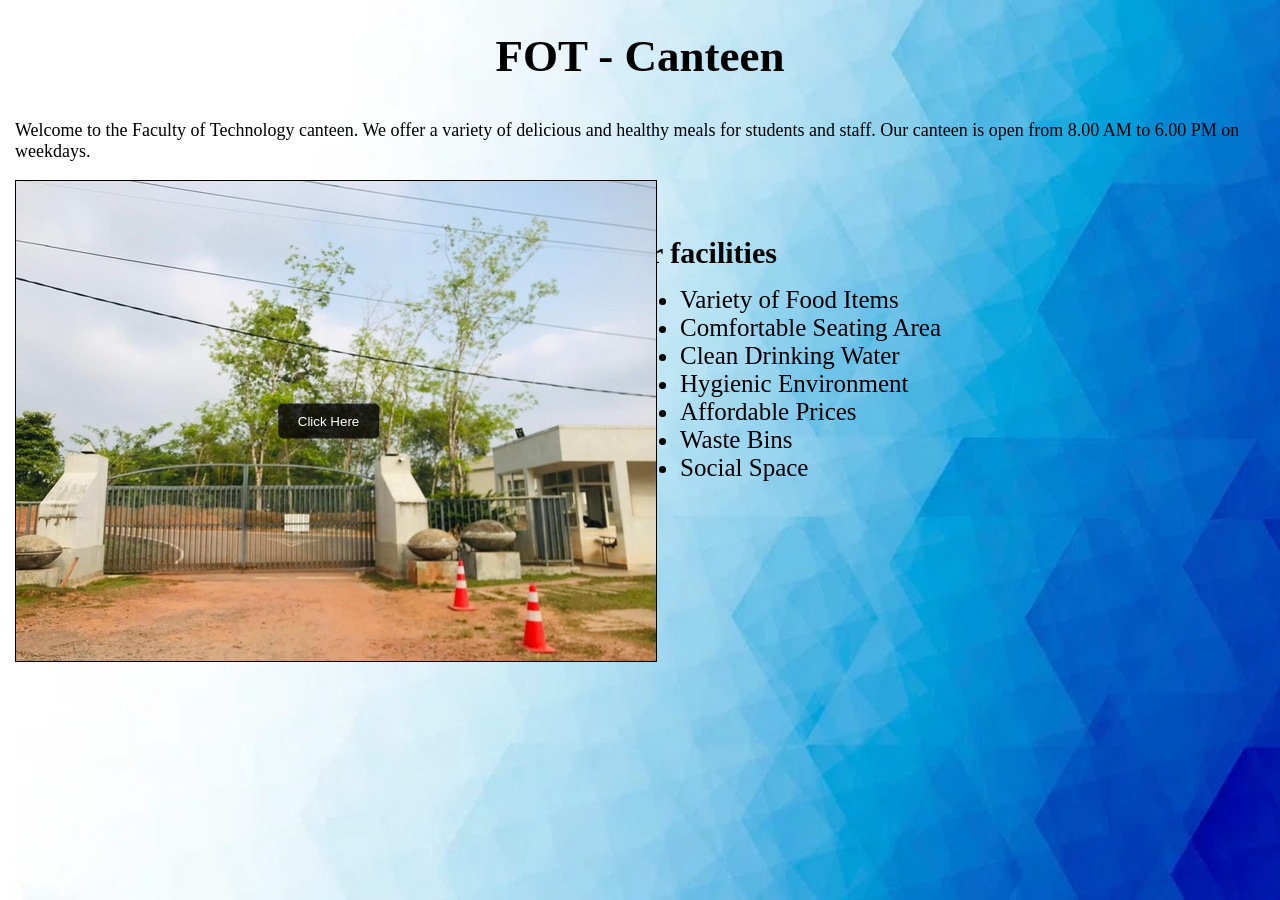
<file: index.html>
<!DOCTYPE html>
<html>
    <head>
        <title>Faculty of Technology - Canteen Navigation System</title>
        <link rel="stylesheet" href="index.css">
    </head>
    <body>
        <h1>FOT - Canteen </h1>
        <p>Welcome to the Faculty of Technology canteen. We offer a variety of delicious and healthy meals for students and staff. Our canteen is open from 8.00 AM to 6.00 PM on weekdays.</p>
        <div class="facilities">
        <dl>
            <dt>Our facilities</dt>
            <ul>
            <dd><li>Variety of Food Items</li></dd></li>
            <dd><li>Comfortable Seating Area </li></dd>
            <dd><li>Clean Drinking Water </li></dd>
            <dd><li>Hygienic Environment</li> </dd>
            <dd><li>Affordable Prices </li></dd>
            <dd><li>Waste Bins </li></dd>
            <dd><li>Social Space</li></dd>
            </ul>
        </dl>
        </div>

            <div style="position: relative; display: inline-block;">
        
                <img id="image" src="gate.jpeg" usemap="#EntrenceMap">
                <map name="EntrenceMap">
                    <a target="_blank" alt="Entrance"  title="Entrance" href="front.html" coords="90,180,207,259" shape="rect">
                        <button style="position: absolute;
                        top: 50%;
                        left: 50%;
                        transform: translate(-50%, -50%);
                        padding: 10px 20px;
                        background-color: rgba(5, 4, 7, 0.8);
                        color: white;
                        border: none;
                        border-radius: 5px;cursor: pointer;">Click Here</button></a>
                </map>
            </div>
        

    </body>
</html>
</file>
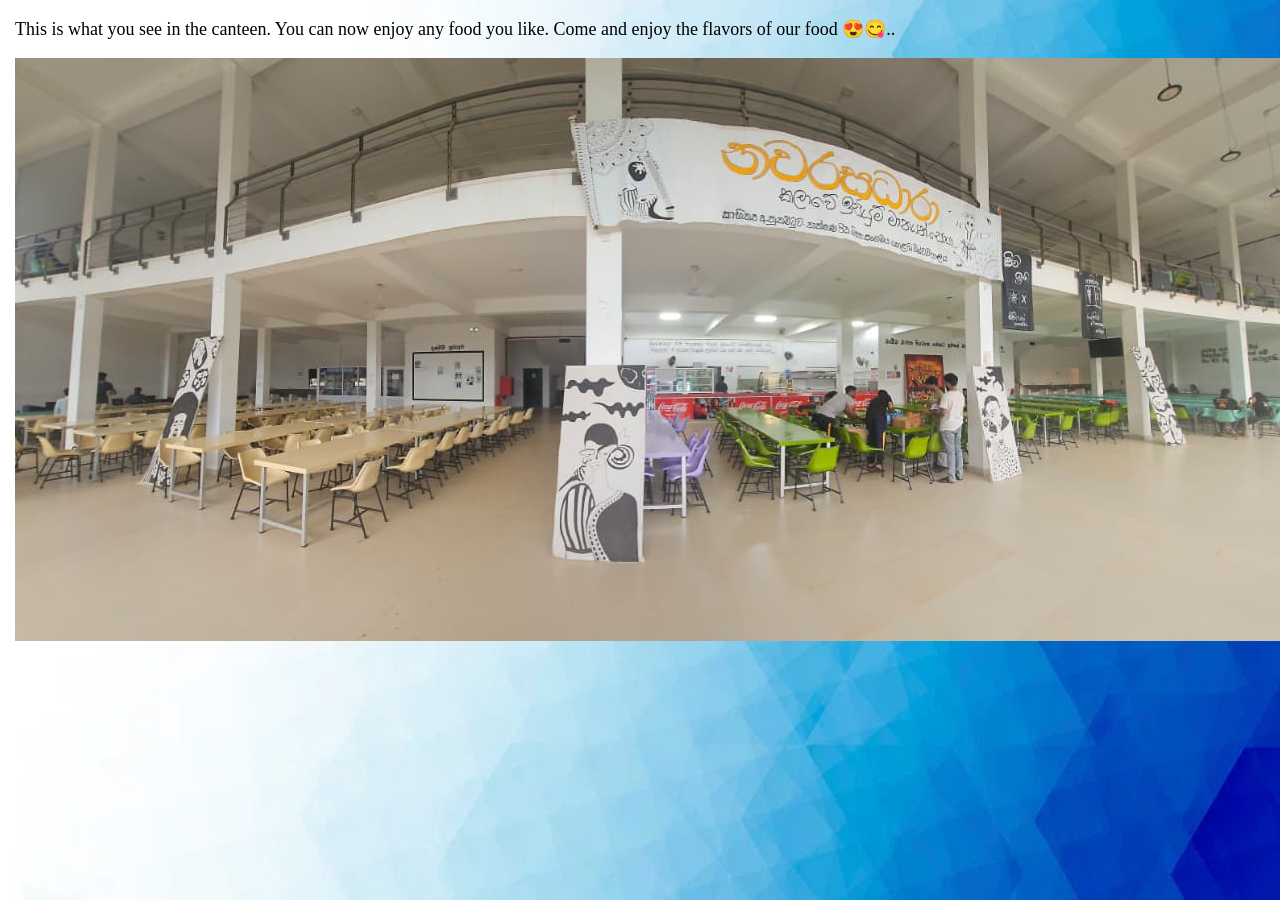
<file: canteen.html>
<!DOCTYPE html>
<html lang="en">
<head>
    <meta charset="UTF-8">
    <meta name="viewport" content="width=device-width, initial-scale=1.0">
    <title>Faculty of Technology - Canteen Navigation System</title>
    <link rel="stylesheet" href="canteen.css">
</head>
<body>
    <p style="font-size: 18px;">This is what you see in the canteen. You can now enjoy any food you like. Come and enjoy the flavors of our food 😍😋..</p>
    <img id="image" src="canteen.jpeg" >



</body>
</html>
</file>
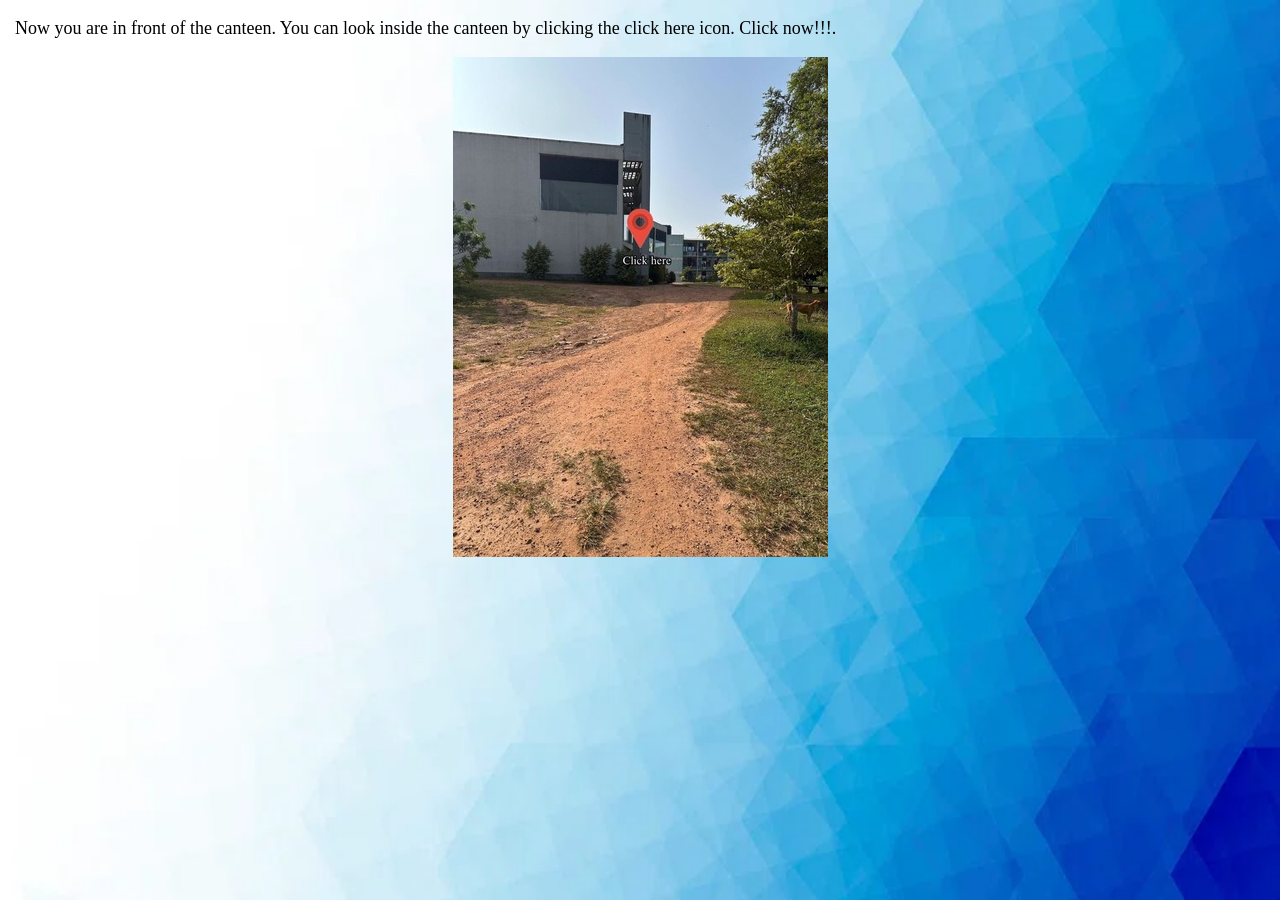
<file: canteenfront.html>
<!DOCTYPE html>
<html lang="en">
<head>
    <meta charset="UTF-8">
    <meta name="viewport" content="width=device-width, initial-scale=1.0">
    <title>Faculty of Technology - Canteen Navigation System</title>
    <link rel="stylesheet" href="canteenfront.css">
</head>
<body>
    <p style="font-size: 18px;">Now you are in front of the canteen. You can look inside the canteen by clicking the click here icon. Click now!!!.</p>
    <img id="image" src="canteenfront.jpeg" usemap="#canteenfrontMap">

        <map name="canteenfrontMap">
            <area target="_blank" alt="Canteen Front" title="Canteen Front " href="canteen.html" coords="88,131,284,248" shape="rect">
        </map>


</body>
</html>
</file>
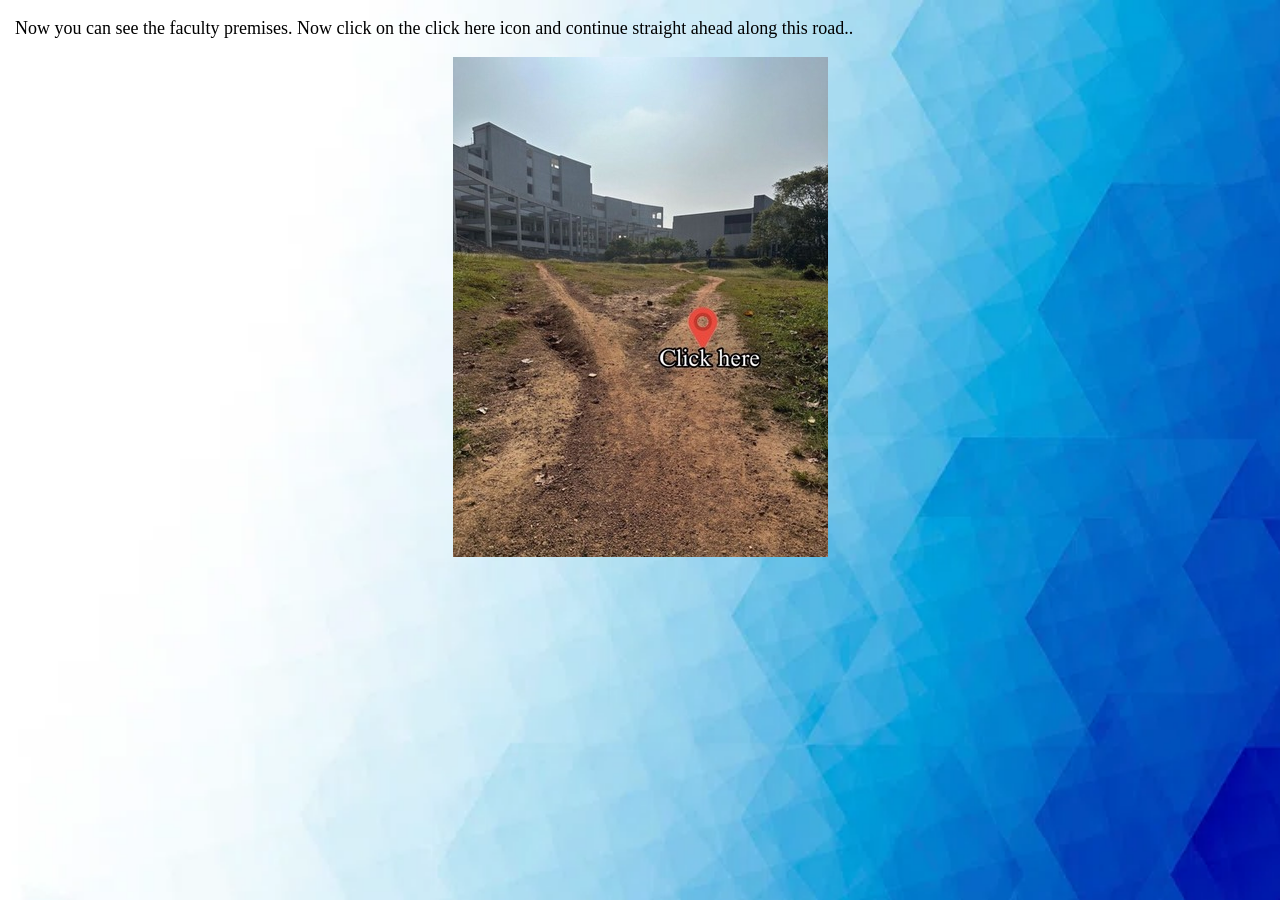
<file: faculty.html>
<!DOCTYPE html>
<html lang="en">
<head>
    <meta charset="UTF-8">
    <meta name="viewport" content="width=device-width, initial-scale=1.0">
    <title>Faculty of Technology - Canteen Navigation System</title>
    <link rel="stylesheet" href="faculty.css">
</head>
<body>
    <p style="font-size: 18px;">Now you can see the faculty premises. Now click on the click here icon and continue straight ahead along this road..</p>
    <img id="image" src="faculty.jpeg" usemap="#facultyRoadMap">

        <map name="facultyRoadMap">
            <area target="_blank" alt="Faculty Road" title="Faculty Road" href="canteenFront.html" coords="165,237,352,353" shape="rect">
        </map>


</body>
</html>
</file>
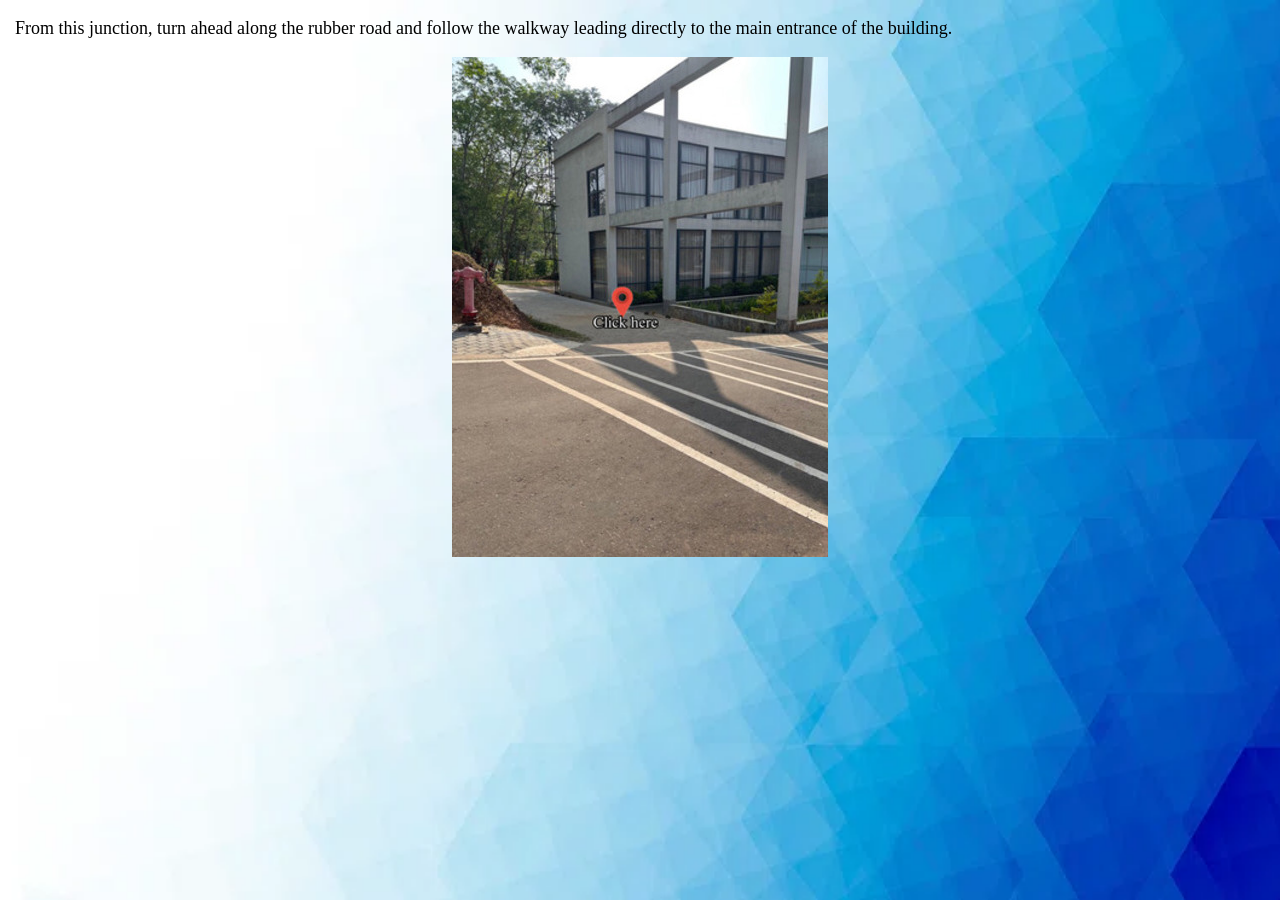
<file: front.html>
<!DOCTYPE html>
<html lang="en">
<head>
    <meta charset="UTF-8">
    <meta name="viewport" content="width=device-width, initial-scale=1.0">
    <title>Faculty of Technology - Canteen Navigation System</title>
    <link rel="stylesheet" href="front.css">
</head>
<body>
    <p style="font-size: 18px;">From this junction, turn ahead along the rubber road and follow the walkway leading directly to the main entrance of the building.</p>
    <img id="image" src="front.jpeg" usemap="#junction">

        <map name="junction">
            <area target="_blank" alt="junction" title="Turning junction" href="rubberRoad.html" coords="126,233,280,334" shape="rect">
        </map>


</body>
</html>
</file>
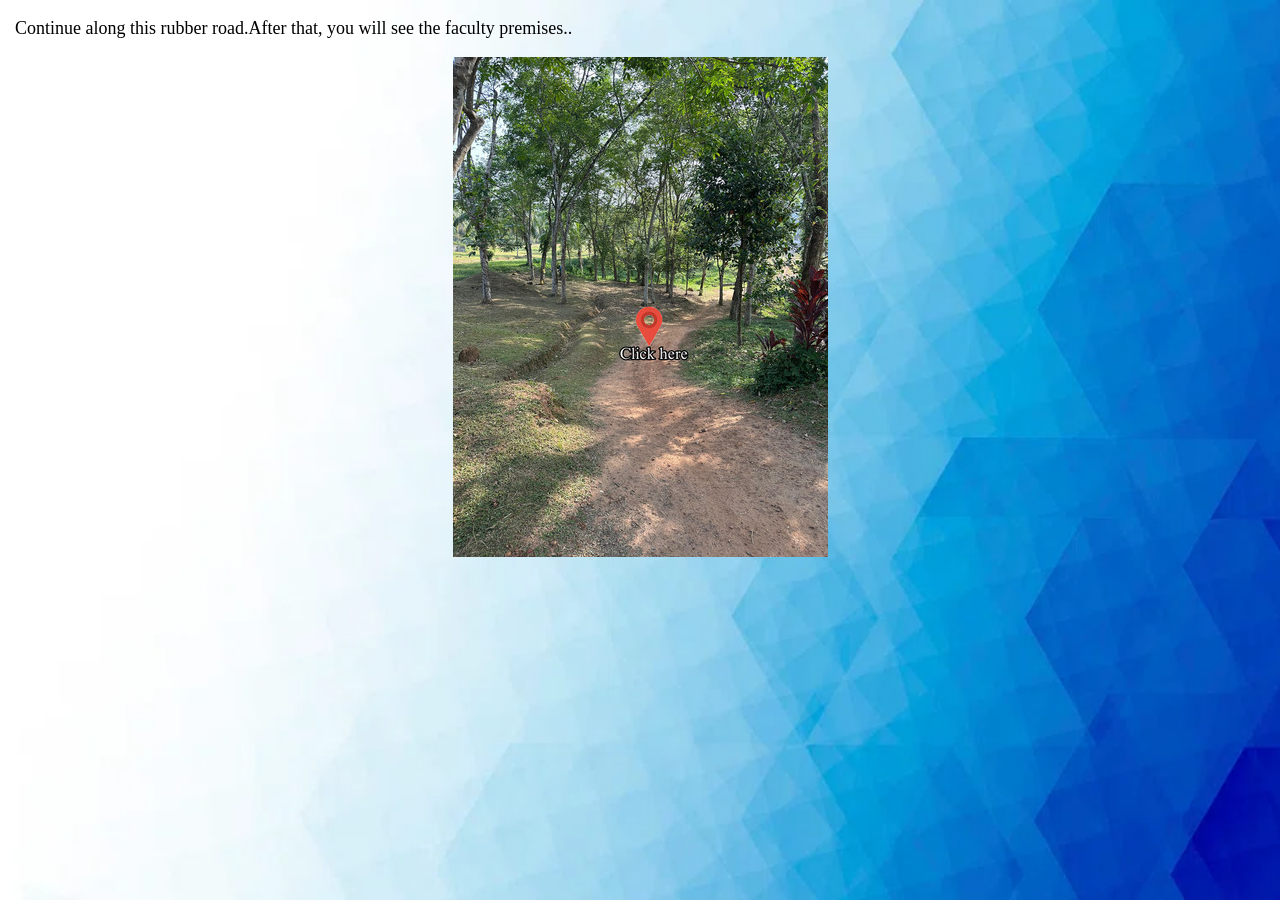
<file: rubberRoad.html>
<!DOCTYPE html>
<html lang="en">
<head>
    <meta charset="UTF-8">
    <meta name="viewport" content="width=device-width, initial-scale=1.0">
    <title>Faculty of Technology - Canteen Navigation System</title>
    <link rel="stylesheet" href="rubberRoad.css">
</head>
<body>
    <div ></div>
    <p style="font-size: 18px;">Continue along this rubber road.After that, you will see the faculty premises..</p>
    <img id="image" src="rubberRoad.jpeg" usemap="#rubberRoadMap">

        <map name="rubberRoadMap">
            <area target="_blank" alt="Rubber Road" title="Rubber Road" href="faculty.html" coords="126,233,280,334" shape="rect">
        </map>
    </div>


</body>
</html>
</file>
<file: index.css>
html,body{
    width:100%;
    height:100%;
    margin:0;
    padding:0;
    flex-direction: column;
    display:flex;
    align-items: flex-start;
    background-image: url('background2.webp');
    background-repeat: no-repeat;
    background-position: center;
    background-attachment: fixed;
    background-size: cover;
    position:relative;

}

.facilities {
  
    position: absolute;
    right: 20px;
    top:120px;
    width: 650px;
    padding-top: 100px;

}

.facilities dd{
    position: relative;
    margin-left: 20px;
    padding-left: 10px;
    font-size: 25px;

}

.facilities dt{
    font-size: 30px;
    font-weight: bold;
    margin-bottom: 10px;
}


h1 {
    color: black;
    text-align: center;
    margin-bottom: 20px;
    font-size: 45px;
    width: 100%; 
    
}

p {
    
    margin-left: 15px;
    font-size: 18px
}


#image{
    width:auto;
    height:auto;
    max-width: 80vw;
    max-height: 70vh;
    border:1px solid black;
    margin-left:15px;
    display:block;

}
</file>
<file: canteen.css>
html,body{
    width:100%;
    height:100%;
    margin:0;
    padding:0;
    flex-direction: column;
    display:flex;
    align-items: flex-start;
    background-image: url('background2.webp');
    background-repeat: no-repeat;
    background-position: center;
    background-attachment: fixed;
    background-size: cover;
    position:relative;
}

p {
    
    margin-left: 15px;
    font-size: 18px
}

#image{

    align-items: center;
    margin-left:15px;
    display:block;

}
</file>
<file: canteenfront.css>
html,body{
    width:100%;
    height:100%;
    margin:0;
    padding:0;
    flex-direction: column;
    display:flex;
    align-items: flex-start;
    background-image: url('background2.webp');
    background-repeat: no-repeat;
    background-position: center;
    background-attachment: fixed;
    background-size: cover;
    position:relative;
}

p {
    
    margin-left: 15px;
    font-size: 18px
}

#image{

    margin-right: auto;
    margin-left:auto;
    display:block;

}
</file>
<file: faculty.css>
html,body{
    width:100%;
    height:100%;
    margin:0;
    padding:0;
    flex-direction: column;
    display:flex;
    align-items: flex-start;
    background-image: url('background2.webp');
    background-repeat: no-repeat;
    background-position: center;
    background-attachment: fixed;
    background-size: cover;
    position:relative;
}

p {
    
    margin-left: 15px;
    font-size: 18px
}

#image{

    margin-right: auto;
    margin-left:auto;
    display:block;

}
</file>
<file: front.css>
html,body{
    width:100%;
    height:100%;
    margin:0;
    padding:0;
    flex-direction: column;
    display:flex;
    align-items: flex-start;
    background-image: url('background2.webp');
    background-repeat: no-repeat;
    background-position: center;
    background-attachment: fixed;
    background-size: cover;
    position:relative;
}

p {
    
    margin-left: 15px;
    font-size: 18px
}

#image{

   margin-right:auto;
    margin-left:auto;
    display:block;

}
</file>
<file: rubberRoad.css>
html,body{
    width:100%;
    height:100%;
    margin:0;
    padding:0;
    flex-direction: column;
    display:flex;
    align-items: flex-start;
    background-image: url('background2.webp');
    background-repeat: no-repeat;
    background-position: center;
    background-attachment: fixed;
    background-size: cover;
    position:relative;
}

p {
    
    margin-left: 15px;
    font-size: 18px
}

#image{

    margin-right: auto;
    margin-left:auto;
    display:block;

}
</file>
